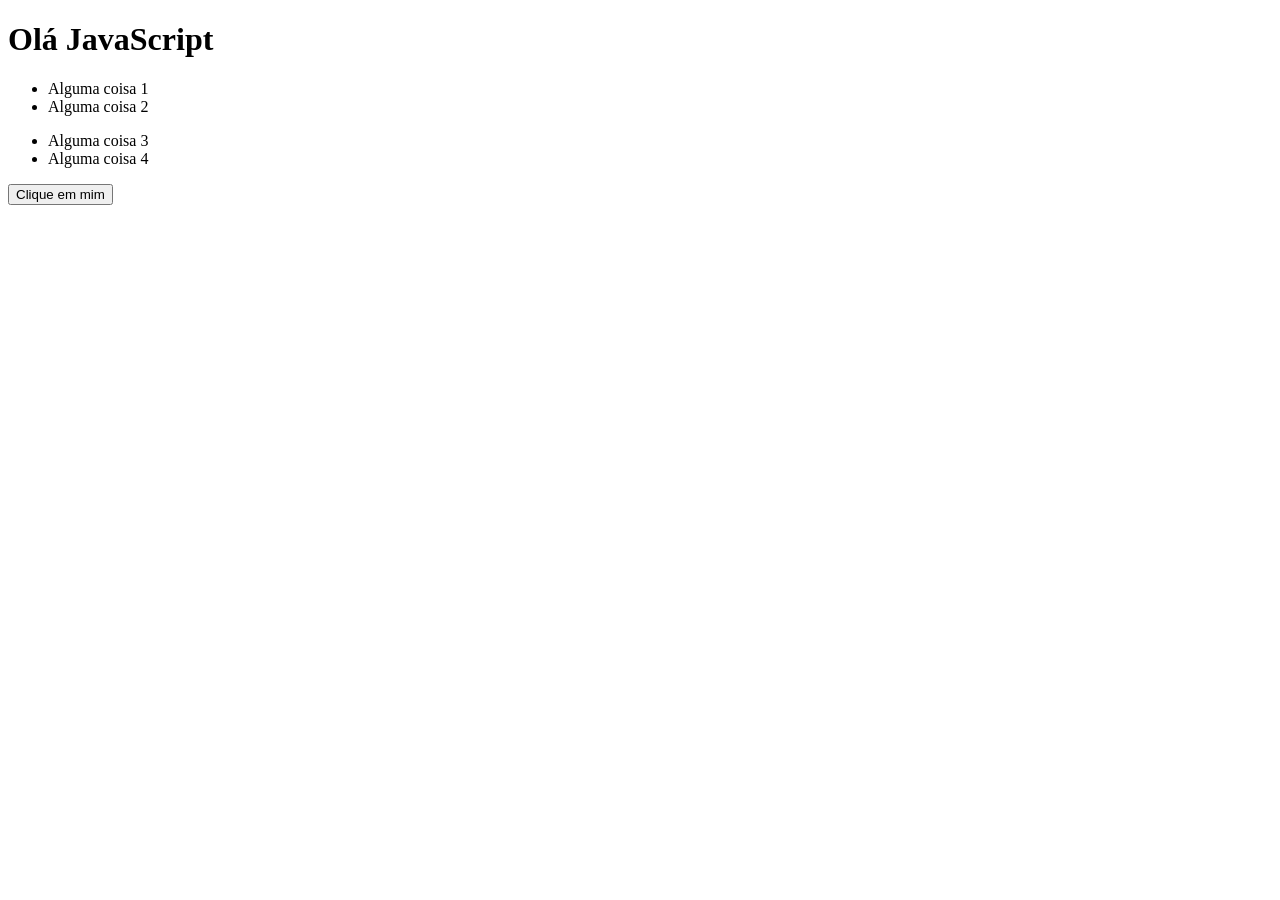
<file: B7WEB/3_-_Eventos_e_Manipulações_em_DOM/2_-_Eventos_de_clique/index.html>
<!DOCTYPE html>
<html lang="pt-br">
<head>
    <meta charset="UTF-8">
    <meta name="viewport" content="width=device-width, initial-scale=1.0">
    <title>Document</title>
</head>
<body>
    <h1>Olá JavaScript</h1>

    <div id="teste">
        <ul>
            <li>Alguma coisa 1</li>
            <li>Alguma coisa 2</li>
        </ul>
    </div>
    <div id="teste2"></div>
        <ul>
            <li>Alguma coisa 3</li>
            <li>Alguma coisa 4</li>
        </ul>
    </div>

    <button class="botao" onclick="clicou()">Clique em mim</button>
</body>
</html>
</file>
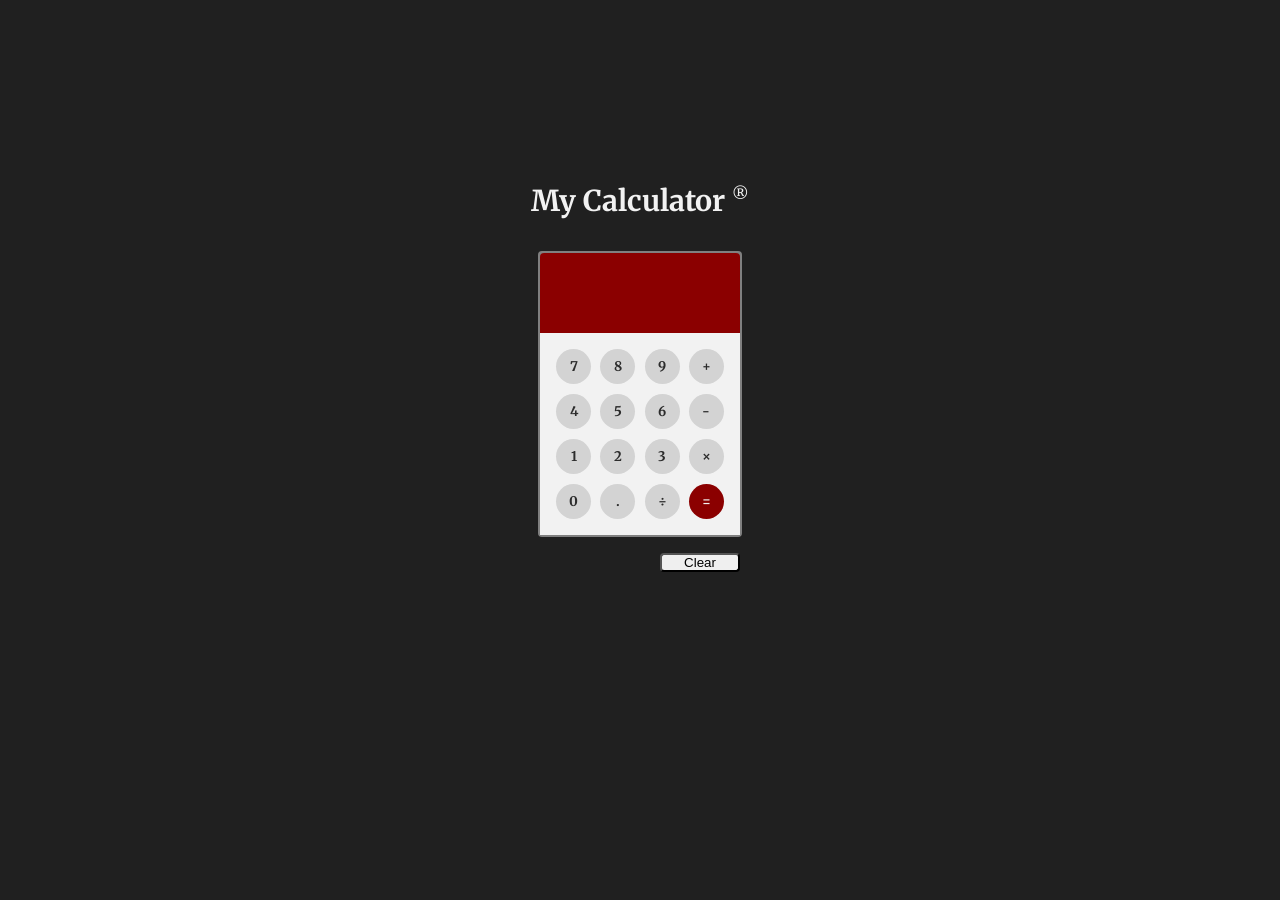
<file: DIO/Modulo01/12-calculadora/index.html>
<!doctype html>
<html lang="en">
  <head>
    <meta charset="UTF-8" />
    <meta name="viewport" content="width=device-width, initial-scale=1.0" />
    <link rel="stylesheet" href="style.css" />
    <title>My Calculator</title>
  </head>
  <body>
    <h1>My Calculator <span>&reg;</span></h1>

    <main class="calculator">
      <div class="display">
        <button type="button" class="button-clear" onclick="clearAll()">
          Clear
        </button>
        <input value="" type="text" name="display" id="display" disabled />
      </div>

      <div class="buttons">
        <section class="first">
          <button class="button" value="7" onclick="showDisplay(7)">7</button>
          <button class="button" value="8" onclick="showDisplay(8)">8</button>
          <button class="button" value="9" onclick="showDisplay(9)">9</button>
          <button class="button" value="+" onclick="showDisplay('+')">+</button>
        </section>
        <section class="second">
          <button class="button" value="4" onclick="showDisplay(4)">4</button>
          <button class="button" value="5" onclick="showDisplay(5)">5</button>
          <button class="button" value="6" onclick="showDisplay(6)">6</button>
          <button class="button" value="-" onclick="showDisplay('-')">-</button>
        </section>
        <section class="third">
          <button class="button" value="1" onclick="showDisplay(1)">1</button>
          <button class="button" value="2" onclick="showDisplay(2)">2</button>
          <button class="button" value="3" onclick="showDisplay(3)">3</button>
          <button class="button" value="*" onclick="showDisplay('*')">×</button>
        </section>
        <section class="fourth">
          <button class="button" value="0" onclick="showDisplay(0)">0</button>
          <button class="button" value="." onclick="showDisplay('.')">.</button>
          <button class="button" value="/" onclick="showDisplay('/')">÷</button>
          <button class="button equal" value="=" onclick="result()">=</button>
        </section>
      </div>
    </main>
    <script src="calculator.js"></script>
  </body>
</html>
</file>
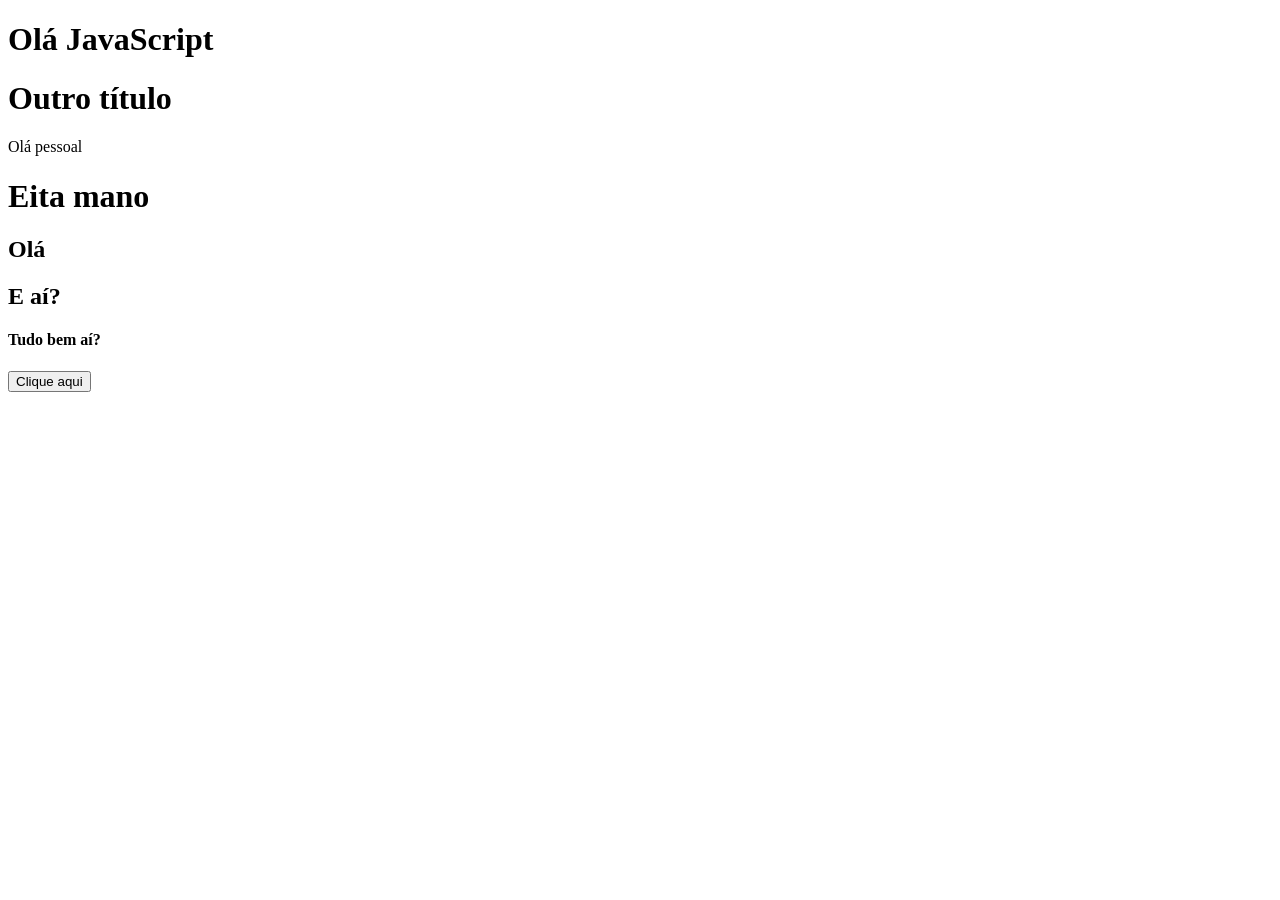
<file: B7WEB/3_-_Eventos_e_Manipulações_em_DOM/1_-_Selecionando_elemento/Exercicio1_Selecao_de_Elementos/index.html>
<!DOCTYPE html>
<html lang="pt-br">
<head>
    <meta charset="UTF-8">
    <meta name="viewport" content="width=device-width, initial-scale=1.0">
    <title>Document</title>
</head>
<body>
    <h1>Olá JavaScript</h1>
    <h1>Outro título</h1>

    <div id="id1"></div>
        Olá pessoal
    </div>
    <h1 id="d1">Eita mano</h1>
    <h2 class="saudacao">Olá</h2>
    <h2 class="saudacao">E aí?</h2>
    <h4 class="saudacao">Tudo bem aí?</h4>
    <button class="Botao">Clique aqui</button>

    <script src="/B7WEB/3_-_Eventos_e_Manipulações_em_DOM/1_-_Selecionando_elemento/Exercicio1_Selecao_de_Elementos/script.js"></script>
</body>
</html>
</file>
<file: DIO/Modulo01/12-calculadora/style.css>
@import url('https://fonts.googleapis.com/css2?family=Libertinus+Serif:ital,wght@0,400;0,600;0,700;1,400;1,600;1,700&family=Merriweather:ital,opsz,wght@0,18..144,300..900;1,18..144,300..900&display=swap');

* {
  padding: 0;
  margin: 0;
  box-sizing: border-box;
}

body {
  display: flex;
  flex-direction: column;
  justify-content: center;
  align-items: center;
  background-color: #202020;
  height: 80vh;
  font-family: "Merriweather", serif;
}

h1 {
  color: #f2f2f2;
  margin-bottom: 2rem;
  font-size: 1.8rem;
}

span {
  font-size: 1rem;
  font-weight: normal;
  vertical-align: super;
}

.calculator {
  display: flex;
  flex-direction: column;
  background-color: gray;
  padding: 2px;
  border-radius: 4px;
}

#display {
  width: 200px;
  height: 100px;
  background-color: darkred;
  color: gray;
  border: none;
  border-top-right-radius: 4px;
  border-top-left-radius: 4px;
  text-align: end;
  padding: 1rem;
  font-size: 22pt;
  font-weight: bolder;
}

.buttons {
  padding: 1rem;
  background-color: #f2f2f2;
  margin-top: -20px;
}

section {
  display: flex;
  justify-content: space-between;
  margin-bottom: 10px;
}

.fourth {
  margin-bottom: 0;
}

.button {
  width: 35px;
  height: 35px;
  border-radius: 50%;
  background-color: lightgray;
  color: #2c2c2c;
  border: none;
  font-weight: bolder;
  font-family: "Merriweather", serif;
  cursor: pointer;
}

.button:hover {
  background-color: gray;
  color: #f2f2f2;
  transition: .2s;
}

.clear {
  position: absolute;
  margin-left: 120px;
  margin-top: 300px;
  border-radius: 4px;
  width: 80px;
}

.button-clear {
  position: absolute;
  margin-left: 120px;
  margin-top: 300px;
  border-radius: 4px;
  width: 80px;
}

.equal {
  background-color: darkred;
  color: #f2f2f2;
}

.equal:hover {
  background-color: red;
  transition: .2s;
}
</file>
